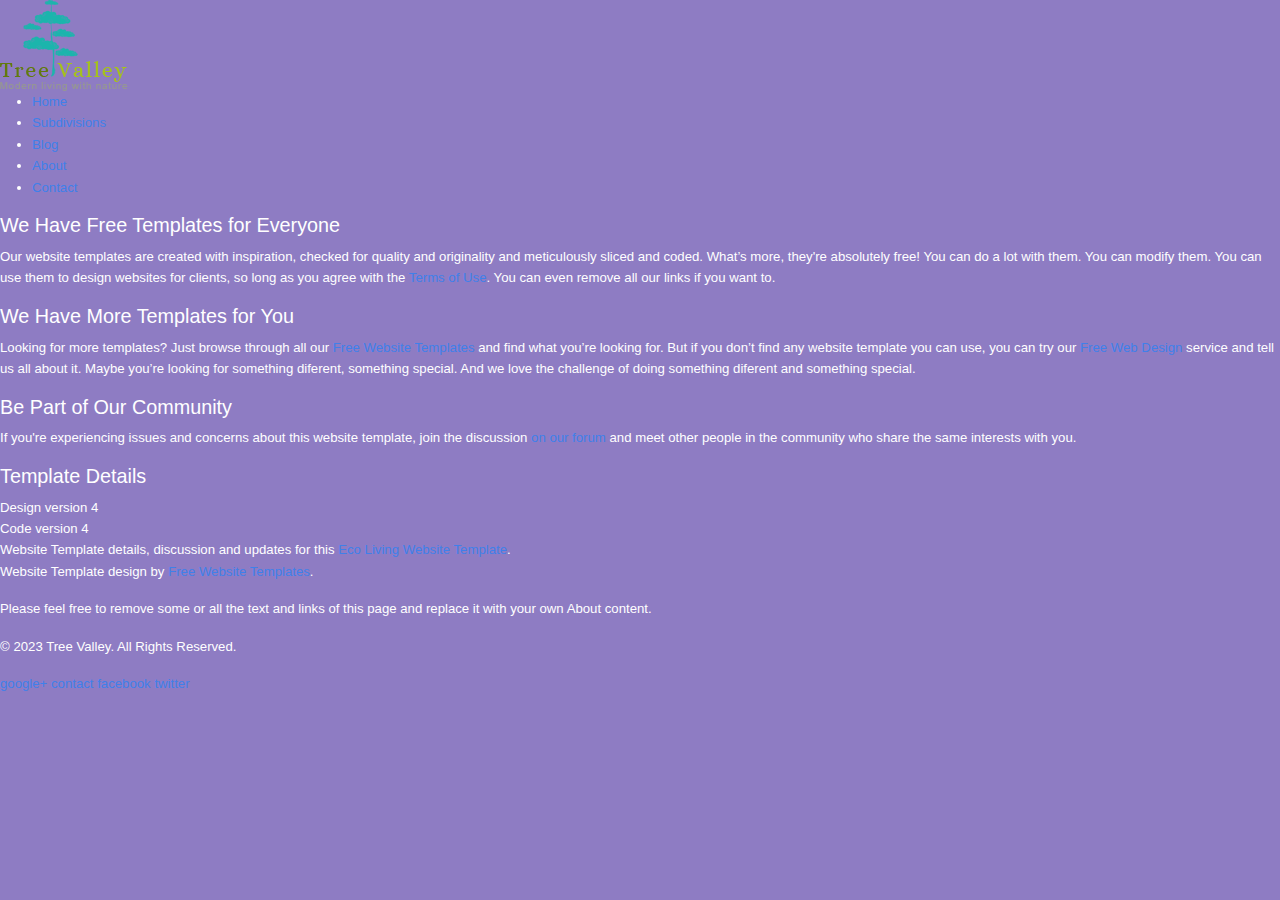
<file: about.html>
<!DOCTYPE html>
<!-- Website template by freewebsitetemplates.com -->
<html>
<head>
	<meta charset="UTF-8">
	<title>About - Eco Living Website Template</title>
	<link rel="stylesheet" href="css/style.css" type="text/css">
</head>
<body>
	<div id="header">
		<div>
			<a href="index.html" id="logo"><img src="images/logo.png" alt="logo"></a>
			<ul>
				<li>
					<a href="index.html">Home</a>
				</li>
				<li>
					<a href="subdivisions.html">Subdivisions</a>
				</li>
				<li>
					<a href="blog.html">Blog</a>
				</li>
				<li class="selected">
					<a href="about.html">About</a>
				</li>
				<li>
					<a href="contact.html">Contact</a>
				</li>
			</ul>
		</div>
	</div>
	<div id="body" class="about">
		<h3>We Have Free Templates for Everyone</h3>
		<p>
			Our website templates are created with inspiration, checked for quality and originality and meticulously sliced and coded. What’s more, they're absolutely free! You can do a lot with them. You can modify them. You can use them to design websites for clients, so long as you agree with the <a href="http://www.freewebsitetemplates.com/about/terms">Terms of Use</a>. You can even remove all our links if you want to.
		</p>
		<h3>We Have More Templates for You</h3>
		<p>
			Looking for more templates? Just browse through all our <a href="http://www.freewebsitetemplates.com/">Free Website Templates</a> and find what you’re looking for. But if you don’t find any website template you can use, you can try our <a href="http://www.freewebsitetemplates.com/freewebdesign/">Free Web Design</a> service and tell us all about it. Maybe you’re looking for something diferent, something special. And we love the challenge of doing something diferent and something special.
		</p>
		<h3>Be Part of Our Community</h3>
		<p>
			If you're experiencing issues and concerns about this website template, join the discussion <a href="http://www.freewebsitetemplates.com/forums/">on our forum</a> and meet other people in the community who share the same interests with you.
		</p>
		<h3>Template Details</h3>
		<p>
			Design version 4 <br> Code version 4 <br> Website Template details, discussion and updates for this <a href="http://www.freewebsitetemplates.com/discuss/ecoliving/">Eco Living Website Template</a>. <br> Website Template design by <a href="http://www.freewebsitetemplates.com/">Free Website Templates</a>.
		</p>
		<p>
			Please feel free to remove some or all the text and links of this page and replace it with your own About content.
		</p>
	</div>
	<div id="footer">
		<div>
			<p>
				&#169; 2023 Tree Valley. All Rights Reserved.
			</p>
			<div class="connect">
				<a href="http://freewebsitetemplates.com/go/googleplus/" id="googleplus">google+</a> <a href="http://www.freewebsitetemplates.com/misc/contact" id="contact">contact</a> <a href="http://freewebsitetemplates.com/go/facebook/" id="facebook">facebook</a> <a href="http://freewebsitetemplates.com/go/twitter/" id="twitter">twitter</a>
			</div>
		</div>
	</div>
</body>
</html>
</file>
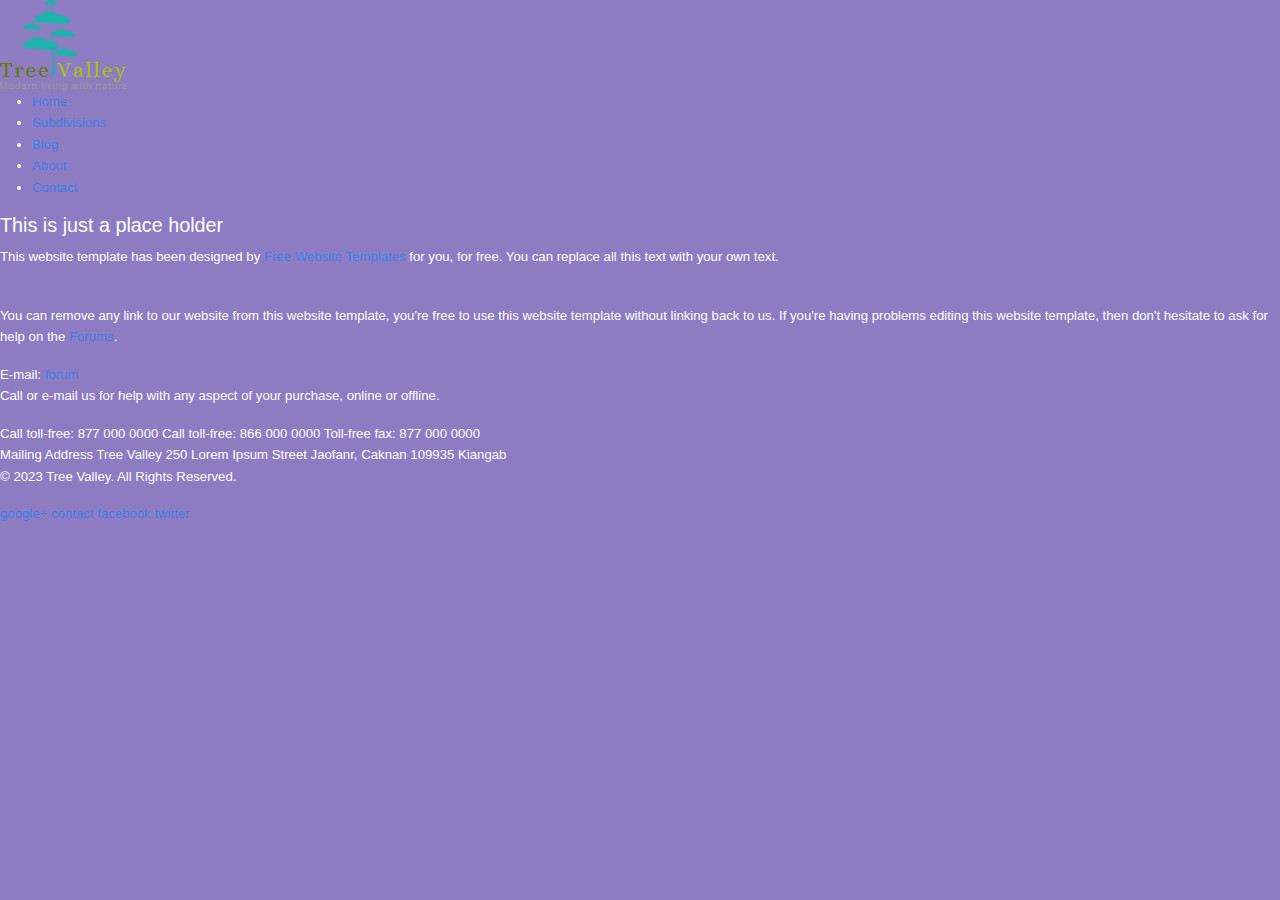
<file: contact.html>
<!DOCTYPE html>
<!-- Website template by freewebsitetemplates.com -->
<html>
<head>
	<meta charset="UTF-8">
	<title>Contact - Eco Living Website Template</title>
	<link rel="stylesheet" href="css/style.css" type="text/css">
</head>
<body>
	<div id="header">
		<div>
			<a href="index.html" id="logo"><img src="images/logo.png" alt="logo"></a>
			<ul>
				<li>
					<a href="index.html">Home</a>
				</li>
				<li>
					<a href="subdivisions.html">Subdivisions</a>
				</li>
				<li>
					<a href="blog.html">Blog</a>
				</li>
				<li>
					<a href="about.html">About</a>
				</li>
				<li class="selected">
					<a href="contact.html">Contact</a>
				</li>
			</ul>
		</div>
	</div>
	<div id="body" class="contact">
		<h3>This is just a place holder</h3>
		<p>
			This website template has been designed by <a href="http://www.freewebsitetemplates.com/">Free Website Templates</a> for you, for free. You can replace all this text with your own text.
		</p>
		<br>
		<p>
			You can remove any link to our website from this website template, you're free to use this website template without linking back to us. If you're having problems editing this website template, then don't hesitate to ask for help on the <a href="http://www.freewebsitetemplates.com/forums/">Forums</a>.
		</p>
		<div>
			<div>
				<span>E-mail: <a href="freewebsitetemplates.com/forum">forum</a></span>
				<p>
					Call or e-mail us for help with any aspect of your purchase, online or offline.
				</p>
				<span>Call toll-free: 877 000 0000</span> <span>Call toll-free: 866 000 0000</span> <span>Toll-free fax: 877 000 0000</span>
			</div>
			<div>
				<span>Mailing Address</span> <span>Tree Valley</span> <span>250 Lorem Ipsum Street</span> <span>Jaofanr, Caknan 109935</span> <span>Kiangab</span>
			</div>
		</div>
	</div>
	<div id="footer">
		<div>
			<p>
				&#169; 2023 Tree Valley. All Rights Reserved.
			</p>
			<div class="connect">
				<a href="http://freewebsitetemplates.com/go/googleplus/" id="googleplus">google+</a> <a href="http://www.freewebsitetemplates.com/misc/contact" id="contact">contact</a> <a href="http://freewebsitetemplates.com/go/facebook/" id="facebook">facebook</a> <a href="http://freewebsitetemplates.com/go/twitter/" id="twitter">twitter</a>
			</div>
		</div>
	</div>
</body>
</html>
</file>
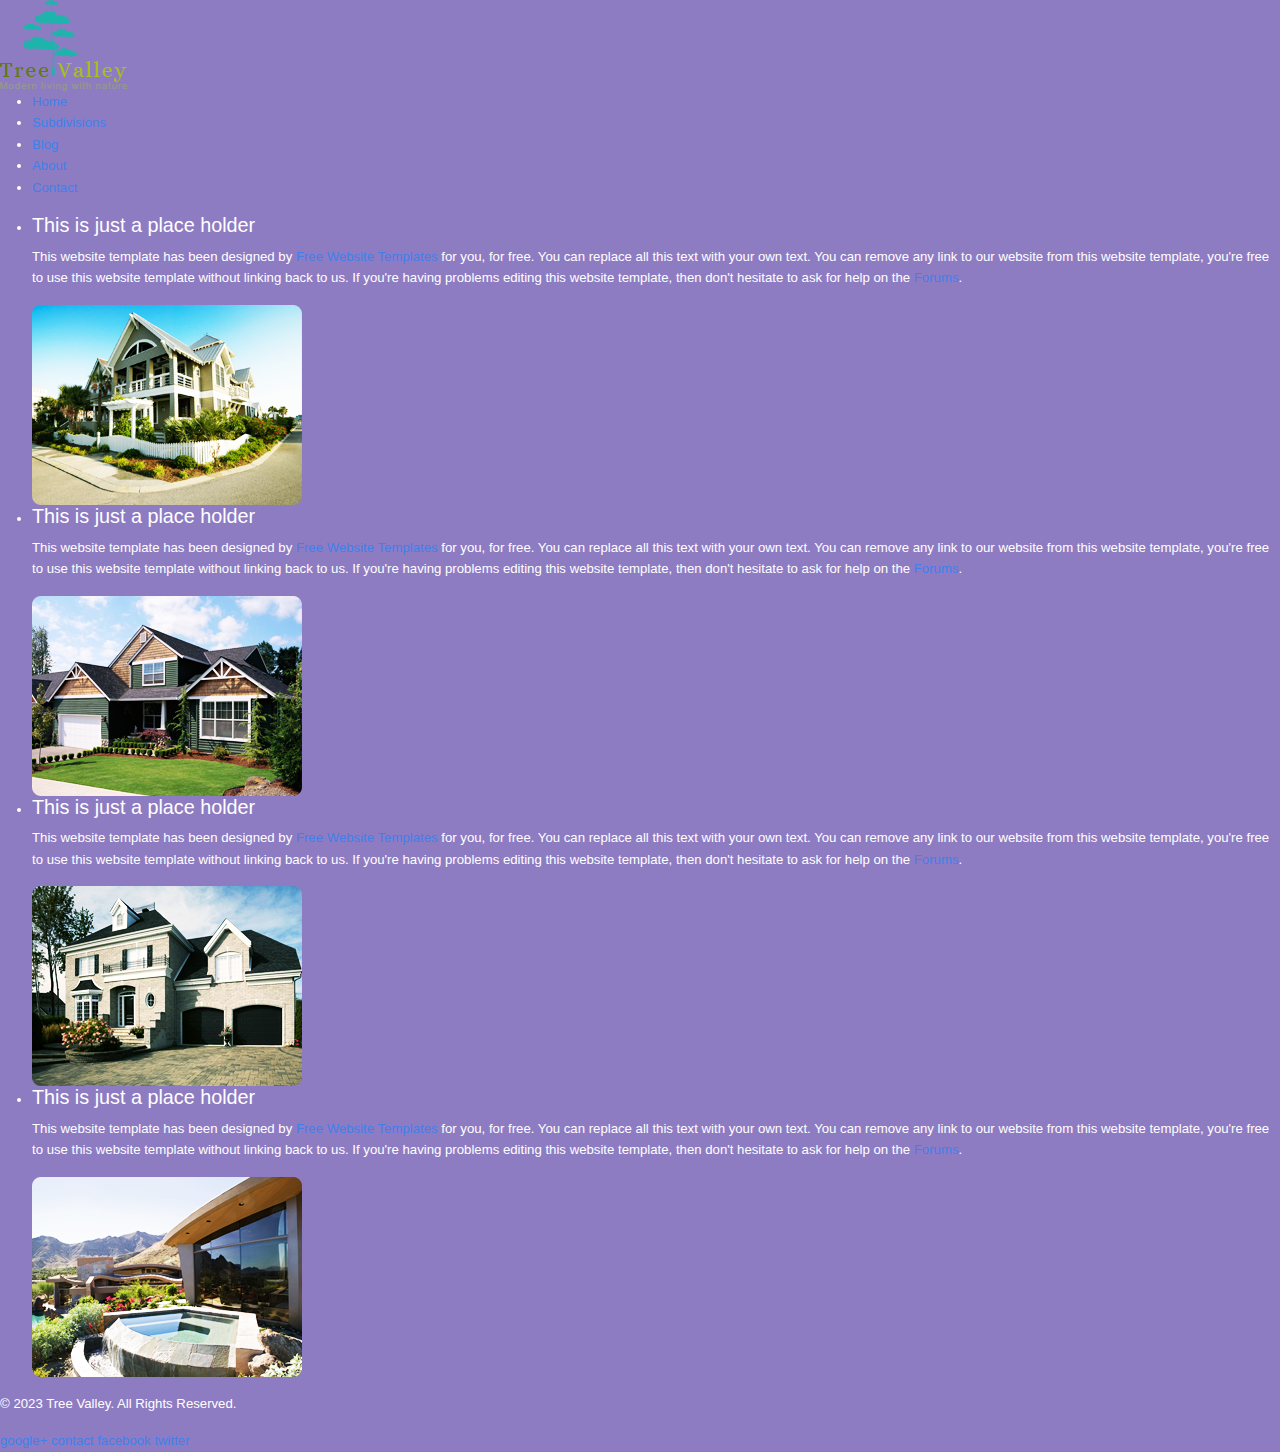
<file: subdivisions.html>
<!DOCTYPE html>
<!-- Website template by freewebsitetemplates.com -->
<html>
<head>
	<meta charset="UTF-8">
	<title>Subdivisions - Eco Living Website Template</title>
	<link rel="stylesheet" href="css/style.css" type="text/css">
</head>
<body>
	<div id="header">
		<div>
			<a href="index.html" id="logo"><img src="images/logo.png" alt="logo"></a>
			<ul>
				<li>
					<a href="index.html">Home</a>
				</li>
				<li class="selected">
					<a href="subdivisions.html">Subdivisions</a>
				</li>
				<li>
					<a href="blog.html">Blog</a>
				</li>
				<li>
					<a href="about.html">About</a>
				</li>
				<li>
					<a href="contact.html">Contact</a>
				</li>
			</ul>
		</div>
	</div>
	<div id="body" class="subdivisions">
		<ul>
			<li>
				<div>
					<h3>This is just a place holder</h3>
					<p>
						This website template has been designed by <a href="http://www.freewebsitetemplates.com/">Free Website Templates</a> for you, for free. You can replace all this text with your own text. You can remove any link to our website from this website template, you're free to use this website template without linking back to us. If you're having problems editing this website template, then don't hesitate to ask for help on the <a href="http://www.freewebsitetemplates.com/forums/">Forums</a>.
					</p>
				</div>
				<a href="blog.html"><img src="images/subdivision1.png" alt=""></a>
			</li>
			<li>
				<div>
					<h3>This is just a place holder</h3>
					<p>
						This website template has been designed by <a href="http://www.freewebsitetemplates.com/">Free Website Templates</a> for you, for free. You can replace all this text with your own text. You can remove any link to our website from this website template, you're free to use this website template without linking back to us. If you're having problems editing this website template, then don't hesitate to ask for help on the <a href="http://www.freewebsitetemplates.com/forums/">Forums</a>.
					</p>
				</div>
				<a href="blog.html"><img src="images/subdivision2.png" alt=""></a>
			</li>
			<li>
				<div>
					<h3>This is just a place holder</h3>
					<p>
						This website template has been designed by <a href="http://www.freewebsitetemplates.com/">Free Website Templates</a> for you, for free. You can replace all this text with your own text. You can remove any link to our website from this website template, you're free to use this website template without linking back to us. If you're having problems editing this website template, then don't hesitate to ask for help on the <a href="http://www.freewebsitetemplates.com/forums/">Forums</a>.
					</p>
				</div>
				<a href="blog.html"><img src="images/subdivision3.png" alt=""></a>
			</li>
			<li>
				<div>
					<h3>This is just a place holder</h3>
					<p>
						This website template has been designed by <a href="http://www.freewebsitetemplates.com/">Free Website Templates</a> for you, for free. You can replace all this text with your own text. You can remove any link to our website from this website template, you're free to use this website template without linking back to us. If you're having problems editing this website template, then don't hesitate to ask for help on the <a href="http://www.freewebsitetemplates.com/forums/">Forums</a>.
					</p>
				</div>
				<a href="blog.html"><img src="images/subdivision4.png" alt=""></a>
			</li>
		</ul>
	</div>
	<div id="footer">
		<div>
			<p>
				&#169; 2023 Tree Valley. All Rights Reserved.
			</p>
			<div class="connect">
				<a href="http://freewebsitetemplates.com/go/googleplus/" id="googleplus">google+</a> <a href="http://www.freewebsitetemplates.com/misc/contact" id="contact">contact</a> <a href="http://freewebsitetemplates.com/go/facebook/" id="facebook">facebook</a> <a href="http://freewebsitetemplates.com/go/twitter/" id="twitter">twitter</a>
			</div>
		</div>
	</div>
</body>
</html>
</file>
